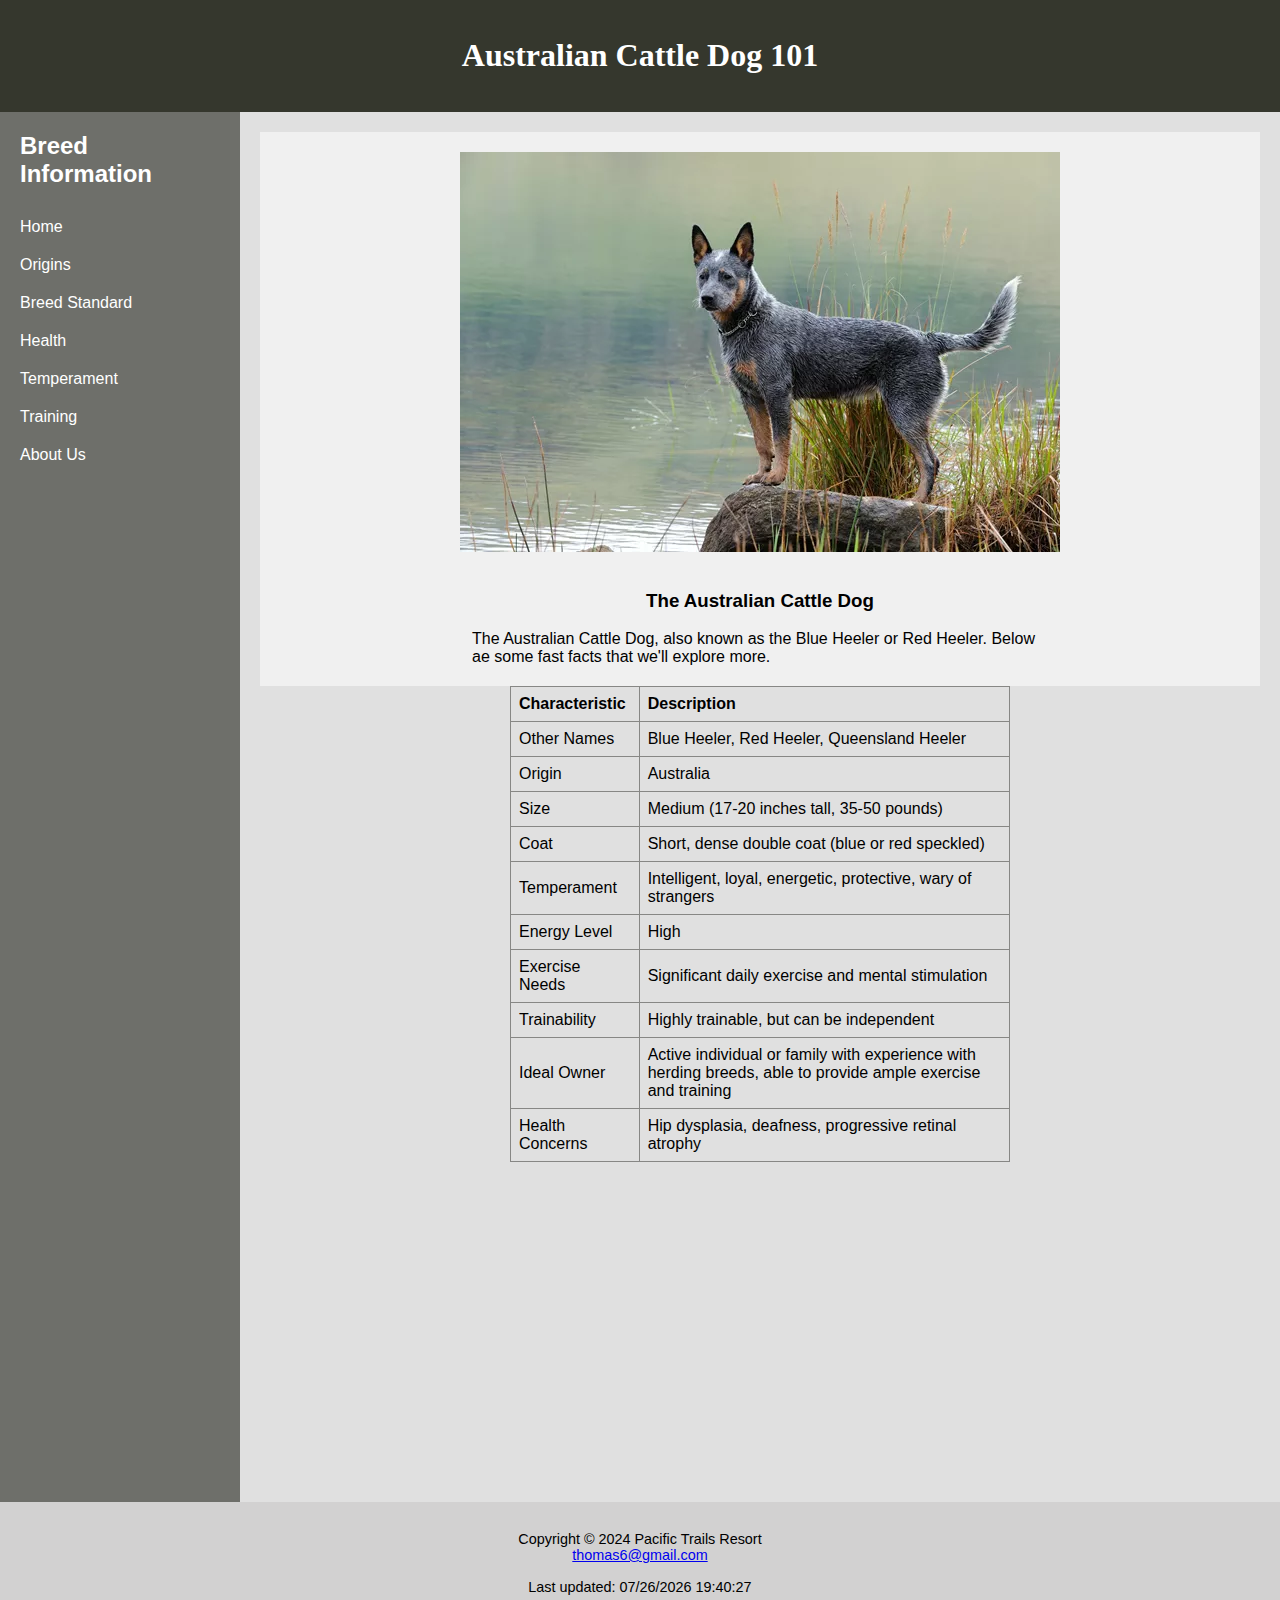
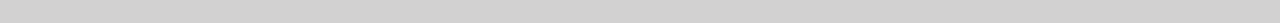
<file: index.html>
<!DOCTYPE html>
<html>
<head>
<title>Australian Cattle Dog 101</title>
<meta charset="utf-8">
<meta name="viewport" content="width=device-width, initial-scale=1.0">
<meta name="description" content="Energetic Australian Cattle Dogs are intelligent herding breeds with strong instincts. Known for their distinctive red or blue coats, they are loyal but require experienced owners.">
<link href="style.css" rel="stylesheet">
</head>
<body>
<header>
<h1><a href="index.html" alt="Australian Cattle">Australian Cattle Dog 101</a></h1>
</header>
  <div class="container">  
    <nav> 
      <h2>Breed Information</h2>
      <ul>
        <li><a href="index.html">Home</a></li>
        <li><a href="origins.html">Origins</a></li>
        <li><a href="breed_standard.html">Breed Standard</a></li>   
        <li><a href="health.html">Health</a></li>
        <li><a href="temperament.html">Temperament</a></li>
        <li><a href="training.html">Training</a></li>
        <li><a href="about-us.html">About Us</a></li>
      </ul>
    </nav>

<div class="content"> 
  <div class="intro">
  <img src="images/australian-cattle-dog-15.jpg" alt="Australian Cattle Dog in field">
  <h3>The Australian Cattle Dog</h3>
  <p>The Australian Cattle Dog, also known as the Blue Heeler or Red Heeler. Below ae some fast facts that we'll explore more.</p>
</div>


  <main>
    <div class="main-content">
<table>
  <tr>
    <th>Characteristic</th>
    <th>Description</th>
  </tr>
  <tr>
    <td>Other Names</td>
    <td>Blue Heeler, Red Heeler, Queensland Heeler</td>
  </tr>
  <tr>
    <td>Origin</td>
    <td>Australia</td>
  </tr>
  <tr>
    <td>Size</td>
    <td>Medium (17-20 inches tall, 35-50 pounds)</td>
  </tr>
  <tr>
    <td>Coat</td>
    <td>Short, dense double coat (blue or red speckled)</td>
  </tr>
  <tr>
    <td>Temperament</td>
    <td>Intelligent, loyal, energetic, protective, wary of strangers</td>
  </tr>
  <tr>
    <td>Energy Level</td>
    <td>High</td>
  </tr>
  <tr>
    <td>Exercise Needs</td>
    <td>Significant daily exercise and mental stimulation</td>
  </tr>
  <tr>
    <td>Trainability</td>
    <td>Highly trainable, but can be independent</td>
  </tr>
  <tr>
    <td>Ideal Owner</td>
    <td>Active individual or family with experience with herding breeds, able to provide ample exercise and training</td>
  </tr>
  <tr>
    <td>Health Concerns</td>
    <td>Hip dysplasia, deafness, progressive retinal atrophy</td>
  </tr>
</table>
    </div>
  </main>
    </div>
  </div> 

  <footer>
    Copyright &copy; 2024 Pacific Trails Resort<br>
    <a href="mailto:thomas6@gmail.com">thomas6@gmail.com</a><br><br>
	<p>Last updated: <span id="lastUpdated"></span></p>
  </footer>
    <script>
    document.getElementById("lastUpdated").textContent = document.lastModified;
  </script>
</body>
</html>
</file>
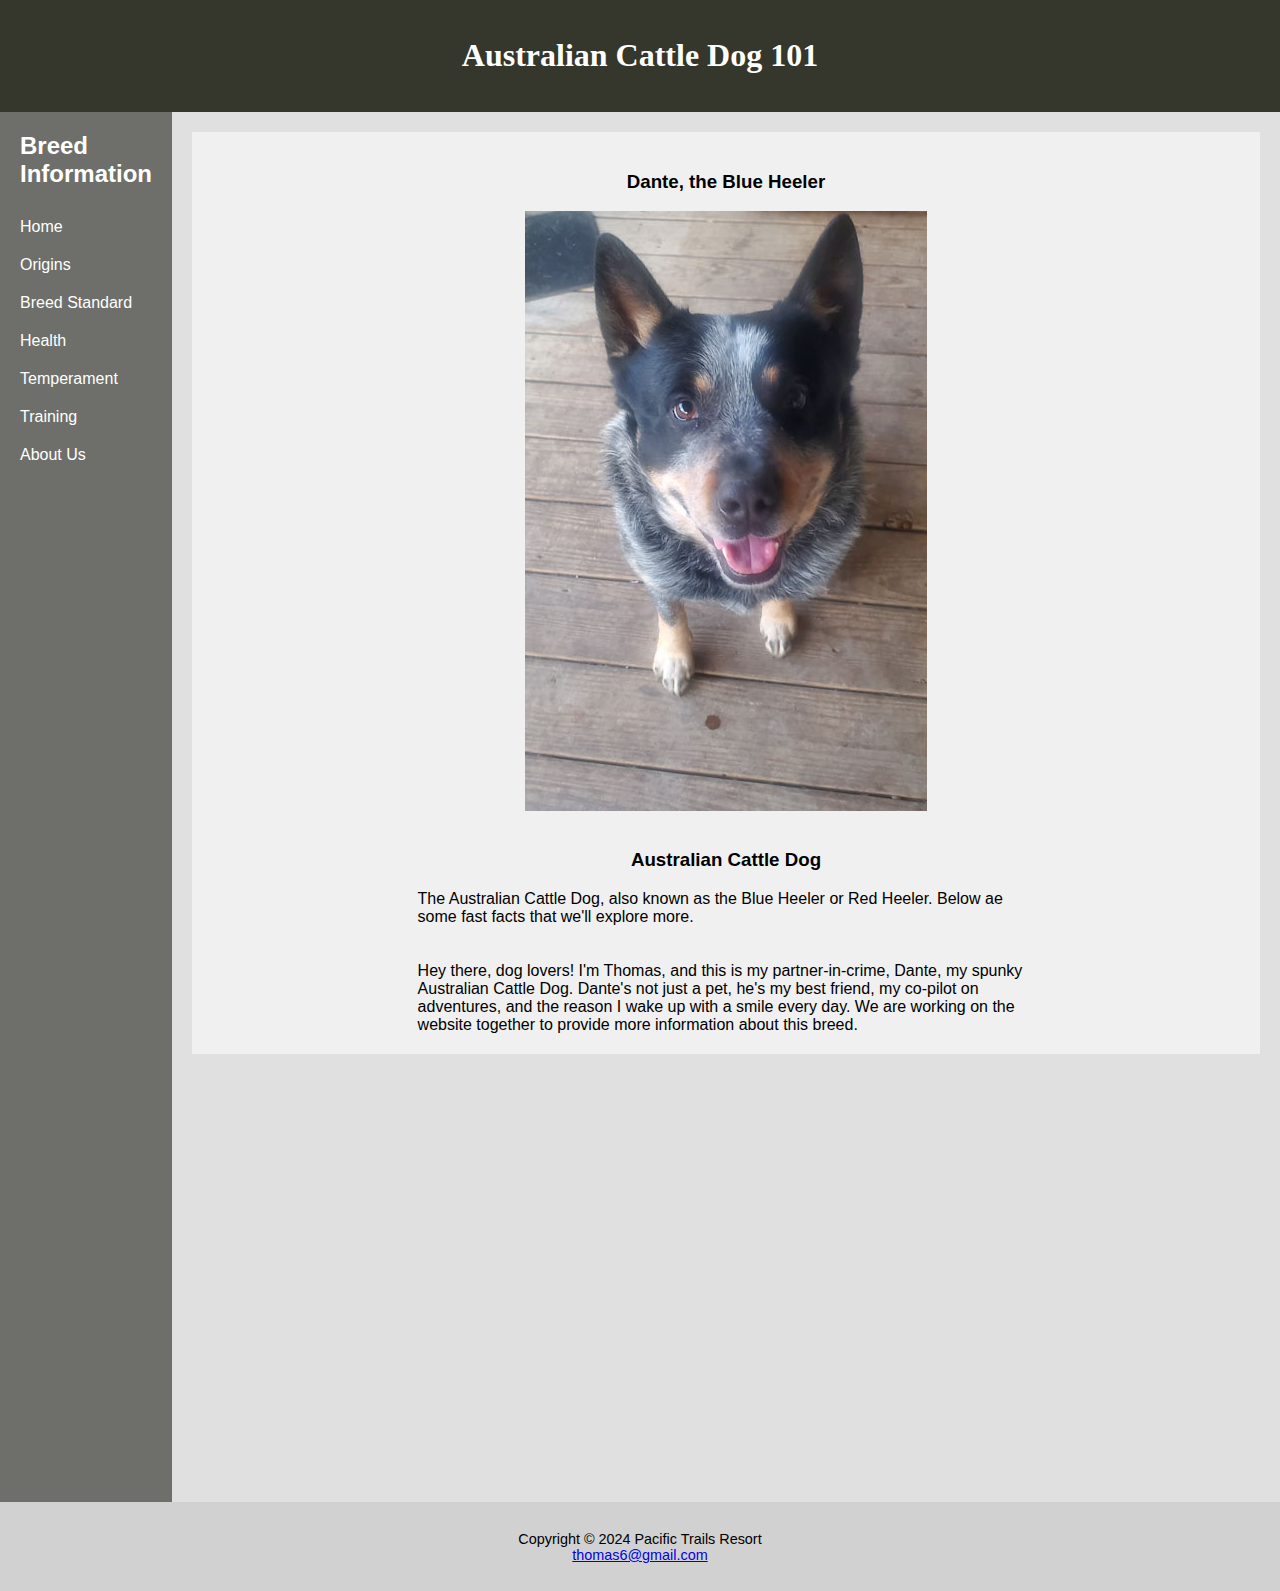
<file: about-us.html>
<!DOCTYPE html>
<html>
<head>
<body>
<title>Australian Cattle Dog 101</title>
<meta charset="utf-8">
<meta name="viewport" content="width=device-width, initial-scale=1.0">
<meta name="description" content="Energetic Australian Cattle Dogs are intelligent herding breeds with strong instincts. Known for their distinctive red or blue coats, they are loyal but require experienced owners.">
<link href="style.css" rel="stylesheet">
</head>
<header>
   <h1><a href="index.html" alt="Australian Cattle">Australian Cattle Dog 101</a></h1>
</header>
  <div class="container">  
    <nav> 
      <h2>Breed Information</h2>
      <ul>
        <li><a href="index.html">Home</a></li>
        <li><a href="origins.html">Origins</a></li>
        <li><a href="breed_standard.html">Breed Standard</a></li>   
        <li><a href="health.html">Health</a></li>
        <li><a href="temperament.html">Temperament</a></li>
        <li><a href="training.html">Training</a></li>
        <li><a href="about-us.html">About Us</a></li>
      </ul>
    </nav>
	<div class="content"> 
  <div class="intro">
   <h3>Dante, the Blue Heeler</h3>
  <img src="images/dante.jpg" alt="Australian Cattle Dog Temperament">
  <h3>Australian Cattle Dog</h3>
  <p>The Australian Cattle Dog, also known as the Blue Heeler or Red Heeler. Below ae some fast facts that we'll explore more.</p>
  <BR><BR><p>
Hey there, dog lovers! I'm Thomas, and this is my partner-in-crime, Dante, my spunky Australian Cattle Dog. Dante's not just a pet, he's my best friend, my co-pilot on adventures, and the reason I wake up with a smile every day. We are working on the website together to provide more information about this breed.
</p>
</div></div>
  <main>
    <div class="main-content">
    </div>
  </main>
    </div>
  </div> 
  <footer>
    Copyright &copy; 2024 Pacific Trails Resort<br>
    <a href="mailto:thomas6@gmail.com">thomas6@gmail.com</a><br>
  </footer>
</body>
</html>
</file>
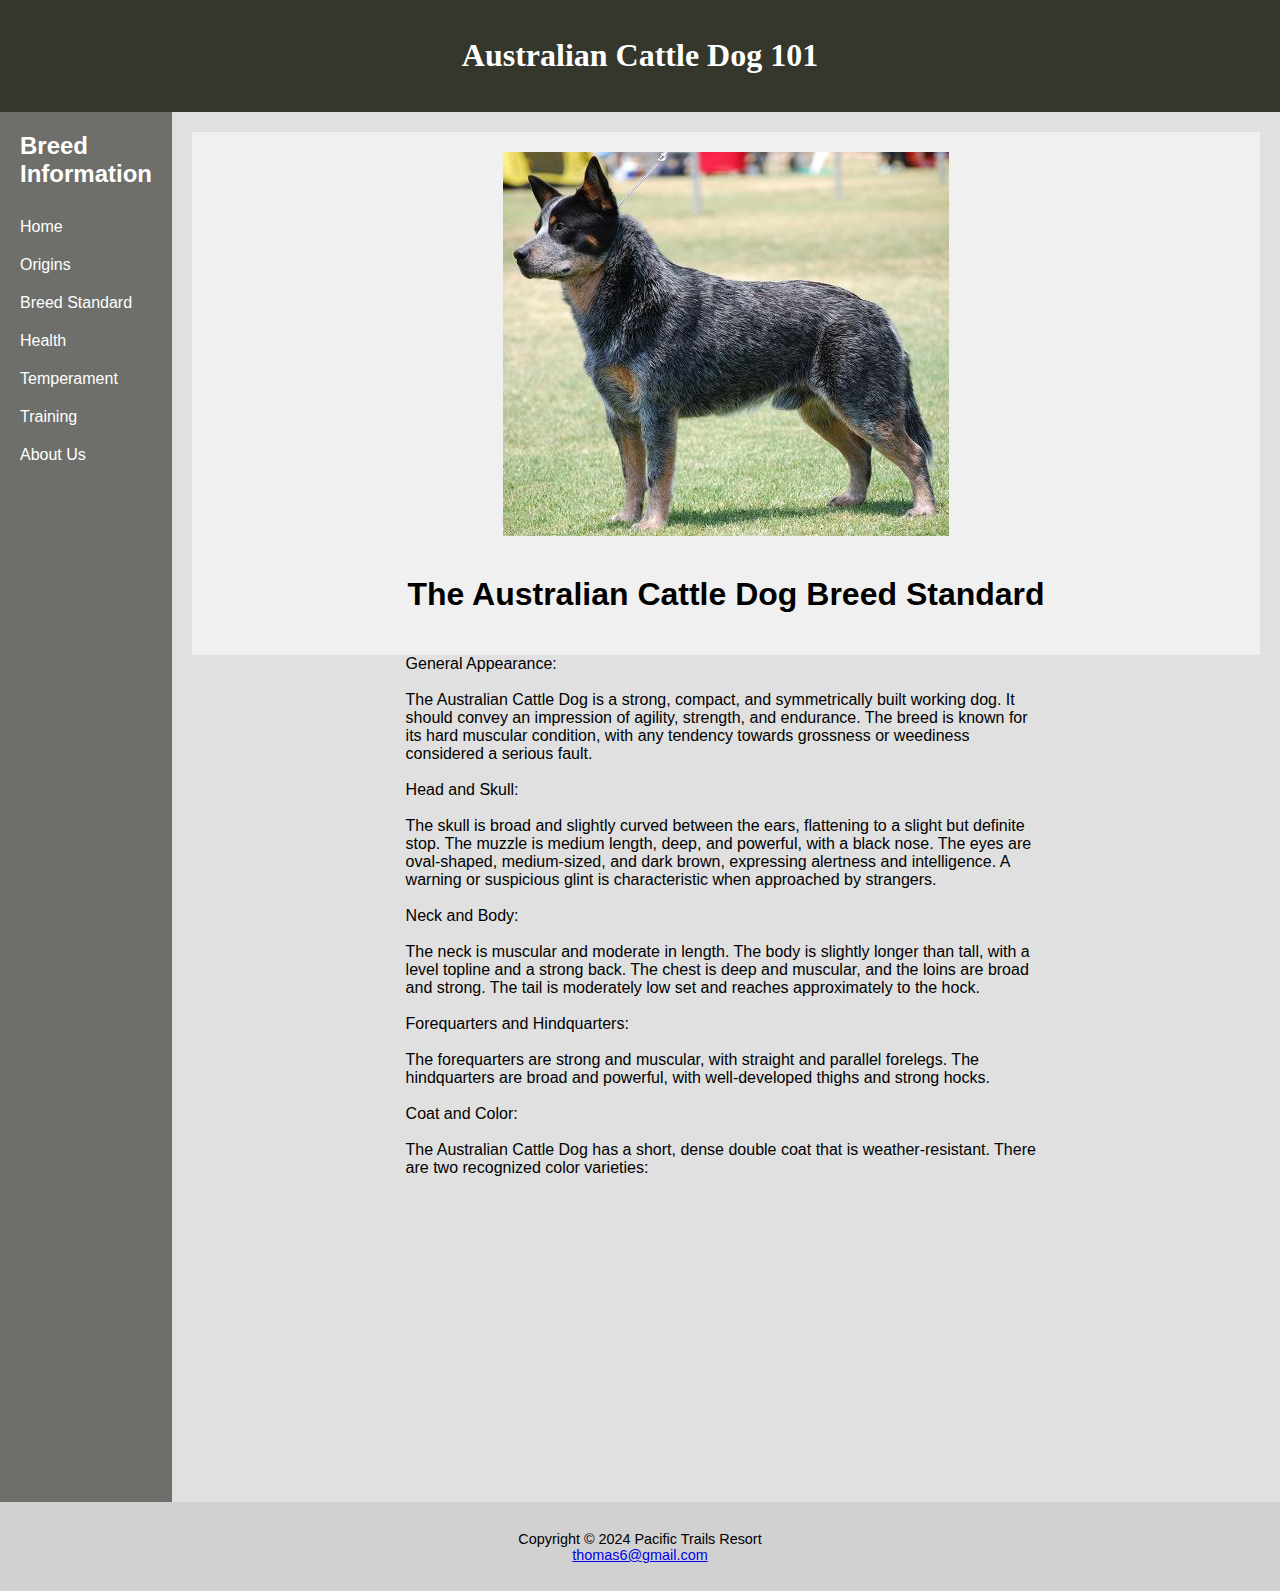
<file: breed_standard.html>
<!DOCTYPE html>
<html>
<head>
<title>Australian Cattle Dog 101</title>
<meta charset="utf-8">
<meta name="viewport" content="width=device-width, initial-scale=1.0">
<meta name="description" content="Energetic Australian Cattle Dogs are intelligent herding breeds with strong instincts. Known for their distinctive red or blue coats, they are loyal but require experienced owners.">
<link href="style.css" rel="stylesheet">
</head>
<body>
<header>
<h1><a href="index.html" alt="Australian Cattle">Australian Cattle Dog 101</a></h1>
</header>
<body>
  <div class="container">  
    <nav> 
      <h2>Breed Information</h2>
      <ul>
        <li><a href="index.html">Home</a></li>
        <li><a href="origins.html">Origins</a></li>
        <li><a href="breed_standard.html">Breed Standard</a></li>    
        <li><a href="health.html">Health</a></li>
        <li><a href="temperament.html">Temperament</a></li>
        <li><a href="training.html">Training</a></li>
        <li><a href="about-us.html">About Us</a></li>
      </ul>
    </nav>

    <div class="content"> 
        <div class="intro">
          <img src="images/aco01.jpg" alt="The Australian Cattle Dog Breed Standard">
          <h1>The Australian Cattle Dog Breed Standard</h1>
        </div>
<main>
<div class="main-content">
<p>
General Appearance:
<br><br>
The Australian Cattle Dog is a strong, compact, and symmetrically built working dog. It should convey an impression of agility, strength, and endurance. The breed is known for its hard muscular condition, with any tendency towards grossness or weediness considered a serious fault.
<br><br>
Head and Skull:
<br><br>
The skull is broad and slightly curved between the ears, flattening to a slight but definite stop. The muzzle is medium length, deep, and powerful, with a black nose. The eyes are oval-shaped, medium-sized, and dark brown, expressing alertness and intelligence. A warning or suspicious glint is characteristic when approached by strangers.
<br><br>
Neck and Body:
<br><br>
The neck is muscular and moderate in length. The body is slightly longer than tall, with a level topline and a strong back. The chest is deep and muscular, and the loins are broad and strong. The tail is moderately low set and reaches approximately to the hock.
<br><br>
Forequarters and Hindquarters:
<br><br>
The forequarters are strong and muscular, with straight and parallel forelegs. The hindquarters are broad and powerful, with well-developed thighs and strong hocks.
<br><br>
Coat and Color:
<br><br>
The Australian Cattle Dog has a short, dense double coat that is weather-resistant. There are two recognized color varieties:
</p>
</div>
  </main>
    </div>
  </div> 
<footer>
    Copyright &copy; 2024 Pacific Trails Resort<br>
    <a href="mailto:thomas6@gmail.com">thomas6@gmail.com</a><br>
  </footer>
</body>
</html>
</file>
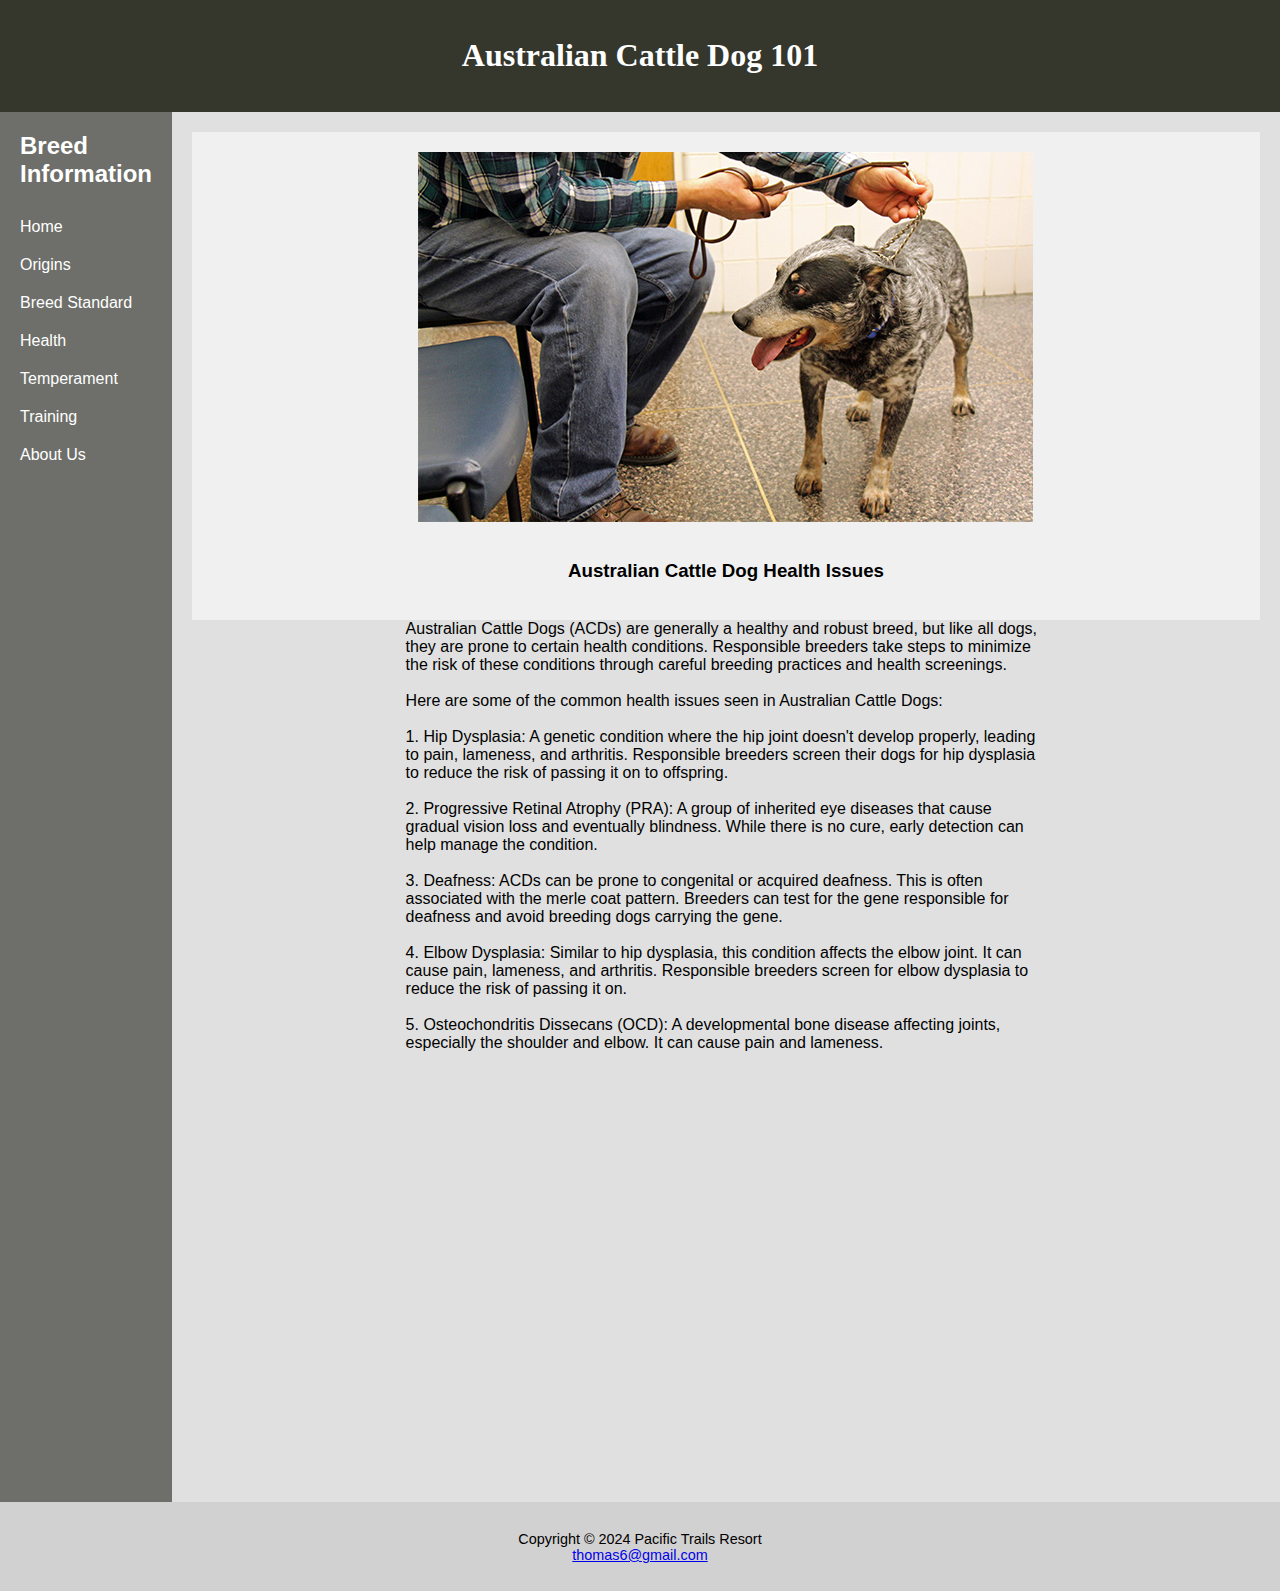
<file: health.html>
<!DOCTYPE html>
<html>
<head>
<title>Australian Cattle Dog 101</title>
<meta charset="utf-8">
<meta name="viewport" content="width=device-width, initial-scale=1.0">
<meta name="description" content="Energetic Australian Cattle Dogs are intelligent herding breeds with strong instincts. Known for their distinctive red or blue coats, they are loyal but require experienced owners.">
<link href="style.css" rel="stylesheet">
</head>
<body>
<header>
<h1><a href="index.html" alt="Australian Cattle">Australian Cattle Dog 101</a></h1>
</header>
<body>
  <div class="container">  
    <nav> 
      <h2>Breed Information</h2>
      <ul>
        <li><a href="index.html">Home</a></li>
        <li><a href="origins.html">Origins</a></li>
        <li><a href="breed_standard.html">Breed Standard</a></li>    
        <li><a href="health.html">Health</a></li>
        <li><a href="temperament.html">Temperament</a></li>
        <li><a href="training.html">Training</a></li>
        <li><a href="about-us.html">About Us</a></li>
      </ul>
    </nav>

    <div class="content"> 
        <div class="intro">
          <img src="images/acdhealth.jpg" alt="Australian Cattle Dog Health Traits">
          <h3>Australian Cattle Dog Health Issues</h3>
        </div>
<main>
<div class="main-content">
<p>
Australian Cattle Dogs (ACDs) are generally a healthy and robust breed, but like all dogs, they are prone to certain health conditions. Responsible breeders take steps to minimize the risk of these conditions through careful breeding practices and health screenings.
<br><br>
Here are some of the common health issues seen in Australian Cattle Dogs:
<br><br>
1. Hip Dysplasia:
A genetic condition where the hip joint doesn't develop properly, leading to pain, lameness, and arthritis. Responsible breeders screen their dogs for hip dysplasia to reduce the risk of passing it on to offspring.
<br><br>
2. Progressive Retinal Atrophy (PRA):
A group of inherited eye diseases that cause gradual vision loss and eventually blindness. While there is no cure, early detection can help manage the condition.
<br><br>
3. Deafness:
ACDs can be prone to congenital or acquired deafness. This is often associated with the merle coat pattern. Breeders can test for the gene responsible for deafness and avoid breeding dogs carrying the gene.
<br><br>
4. Elbow Dysplasia:
Similar to hip dysplasia, this condition affects the elbow joint. It can cause pain, lameness, and arthritis. Responsible breeders screen for elbow dysplasia to reduce the risk of passing it on.
<br><br>
5. Osteochondritis Dissecans (OCD):
A developmental bone disease affecting joints, especially the shoulder and elbow. It can cause pain and lameness.
</p>
   </div>
    </main>
    </div>
</div> 
<footer>
    Copyright &copy; 2024 Pacific Trails Resort<br>
    <a href="mailto:thomas6@gmail.com">thomas6@gmail.com</a>
</footer>
</body>
</html>
</file>
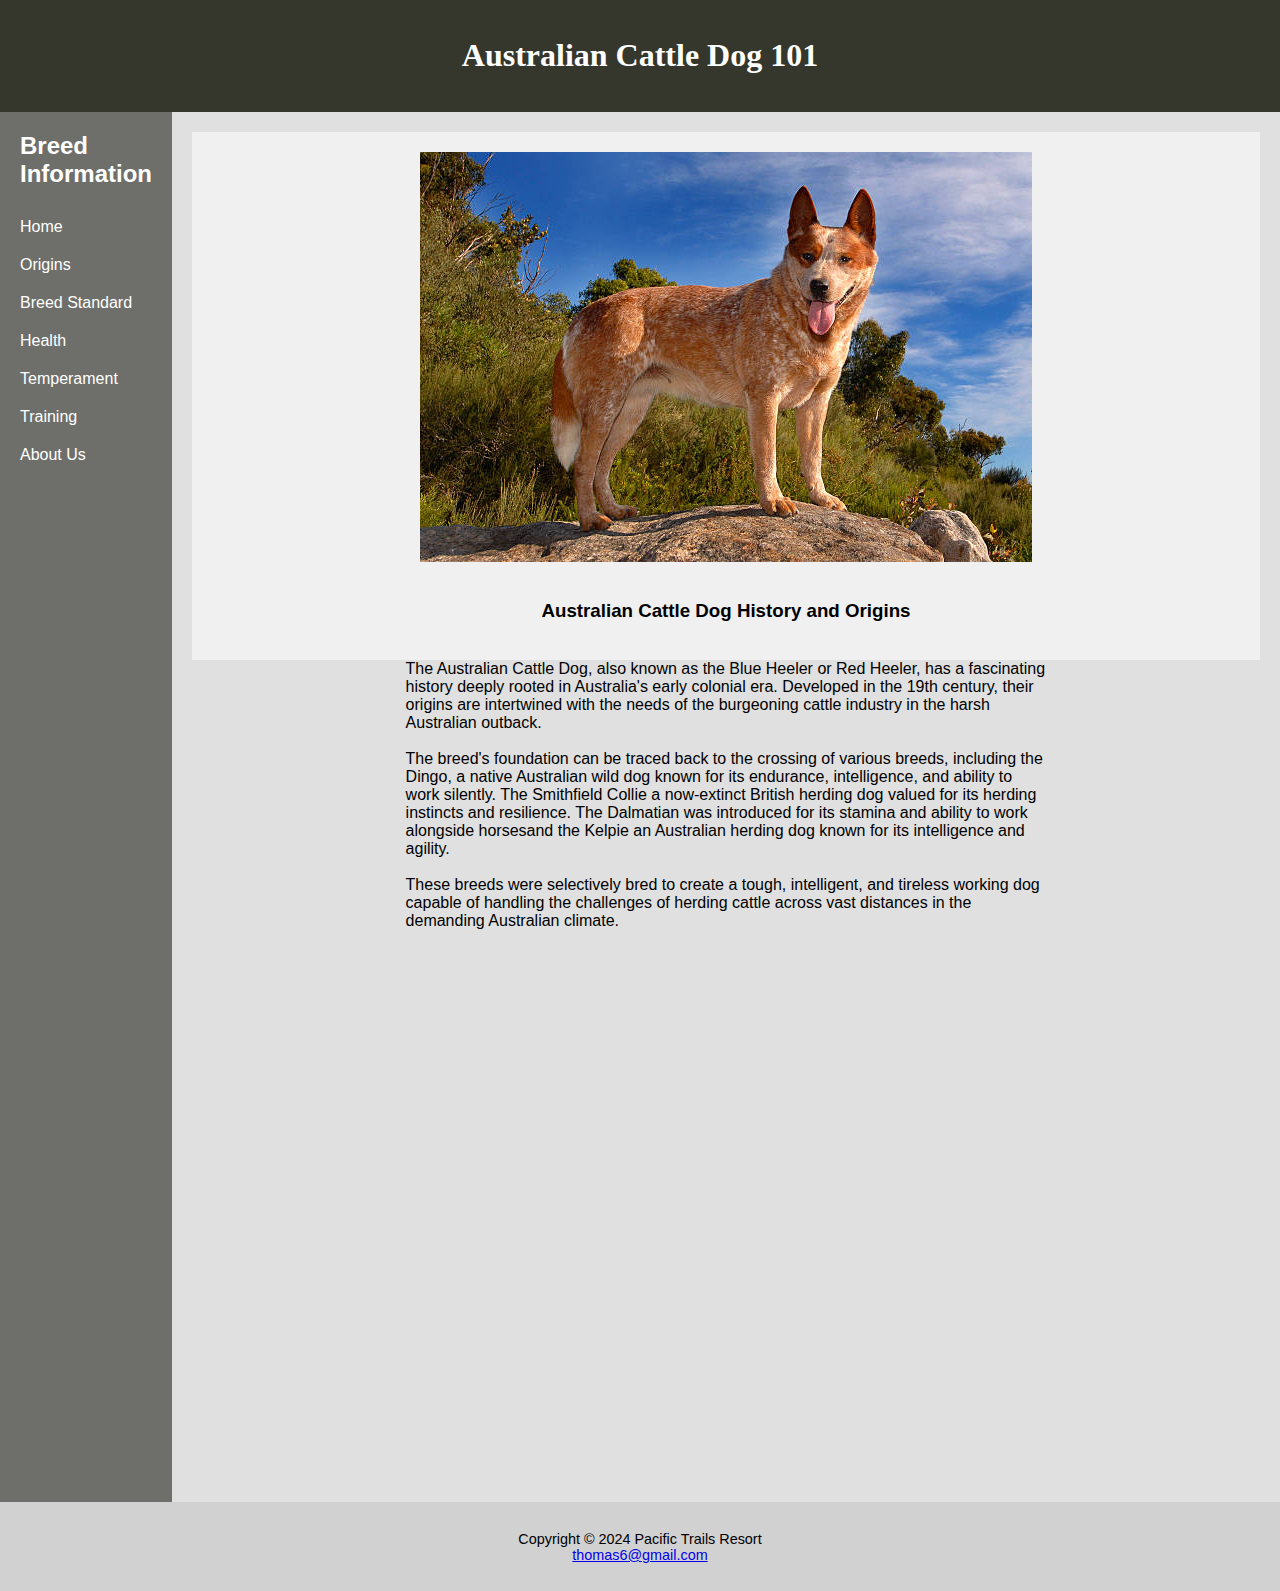
<file: origins.html>
<!DOCTYPE html>
<html>
<head>
<title>Australian Cattle Dog 101</title>
<meta charset="utf-8">
<meta name="viewport" content="width=device-width, initial-scale=1.0">
<meta name="description" content="Energetic Australian Cattle Dogs are intelligent herding breeds with strong instincts. Known for their distinctive red or blue coats, they are loyal but require experienced owners.">
<link href="style.css" rel="stylesheet">
</head>
<body>
<header>
<h1><a href="index.html" alt="Australian Cattle">Australian Cattle Dog 101</a></h1>
</header>
<body>
  <div class="container">  
    <nav> 
      <h2>Breed Information</h2>
      <ul>
        <li><a href="index.html">Home</a></li>
        <li><a href="origins.html">Origins</a></li>
        <li><a href="breed_standard.html">Breed Standard</a></li>    
        <li><a href="health.html">Health</a></li>
        <li><a href="temperament.html">Temperament</a></li>
        <li><a href="training.html">Training</a></li>
        <li><a href="about-us.html">About Us</a></li>
      </ul>
    </nav>
	<div class="content"> 
  <div class="intro">
          <img src="images/acd12.jpg" alt="Australian down under">
          <h3>Australian Cattle Dog History and Origins</h3>
        </div>

  <main>
    <div class="main-content">
<p>The Australian Cattle Dog, also known as the Blue Heeler or Red Heeler, has a fascinating history deeply rooted in Australia's early colonial era. Developed in the 19th century, their origins are intertwined with the needs of the burgeoning cattle industry in the harsh Australian outback.

<br><br>
The breed's foundation can be traced back to the crossing of various breeds, including the Dingo, a native Australian wild dog known for its endurance, intelligence, and ability to work silently. The Smithfield Collie a now-extinct British herding dog valued for its herding instincts and resilience. The Dalmatian was introduced for its stamina and ability to work alongside horsesand the Kelpie an Australian herding dog known for its intelligence and agility.
<br><br>
These breeds were selectively bred to create a tough, intelligent, and tireless working dog capable of handling the challenges of herding cattle across vast distances in the demanding Australian climate.
<br><br>
</p>
</div>
</main>
</div>
</div> 
<footer>
    Copyright &copy; 2024 Pacific Trails Resort<br>
    <a href="mailto:thomas6@gmail.com">thomas6@gmail.com</a><br>
  </footer>
</body>
</html>
</file>
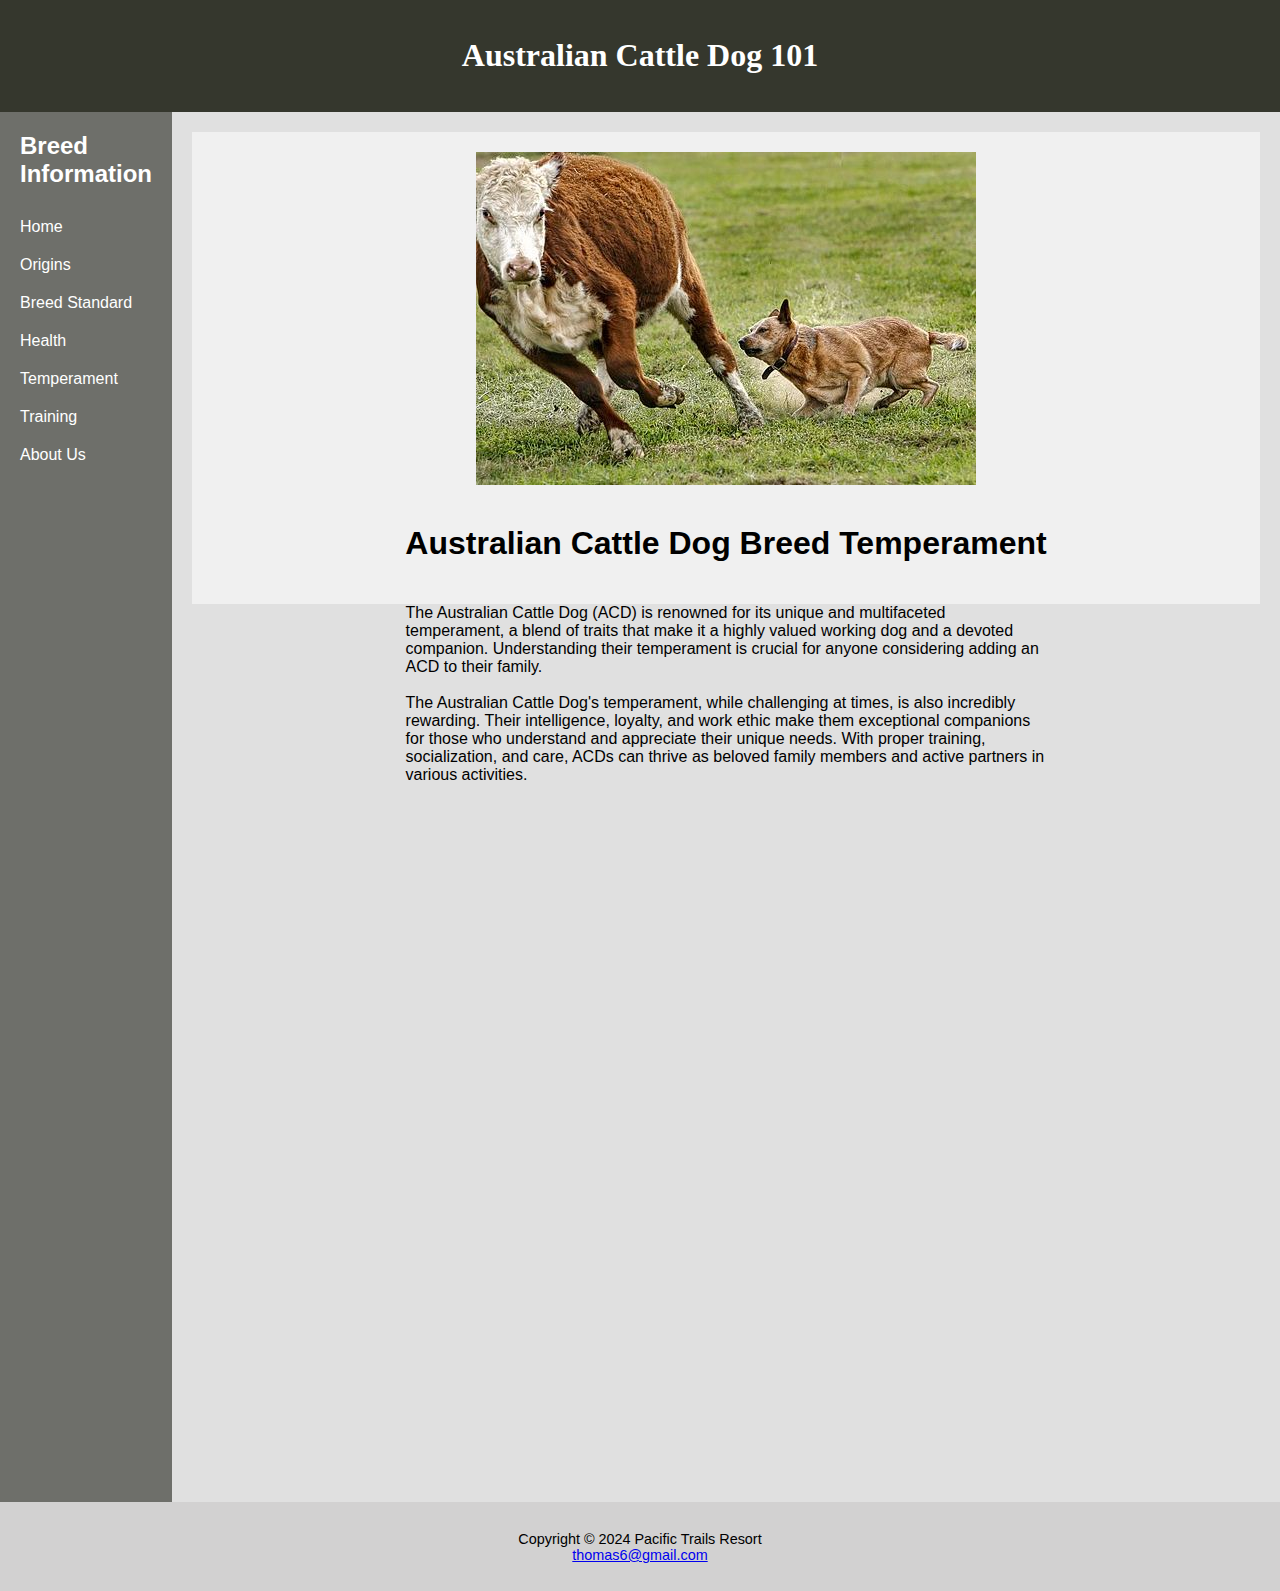
<file: temperament.html>
<!DOCTYPE html>
<html>
<head>
<title>Australian Cattle Dog 101</title>
<meta charset="utf-8">
<meta name="viewport" content="width=device-width, initial-scale=1.0">
<meta name="description" content="Energetic Australian Cattle Dogs are intelligent herding breeds with strong instincts. Known for their distinctive red or blue coats, they are loyal but require experienced owners.">
<link href="style.css" rel="stylesheet">
</head>
<body>
<header>
<h1><a href="index.html" alt="Australian Cattle">Australian Cattle Dog 101</a></h1>
</header>
<body>
  <div class="container">  
    <nav> 
      <h2>Breed Information</h2>
      <ul>
        <li><a href="index.html">Home</a></li>
        <li><a href="origins.html">Origins</a></li>
        <li><a href="breed_standard.html">Breed Standard</a></li>    
        <li><a href="health.html">Health</a></li>
        <li><a href="temperament.html">Temperament</a></li>
        <li><a href="training.html">Training</a></li>
        <li><a href="about-us.html">About Us</a></li>
      </ul>
    </nav>
    <div class="content"> 
        <div class="intro">
          <img src="images/redcow.jpg" alt="ACDs Temperament">
          <h1>Australian Cattle Dog Breed Temperament</h1>
        </div>
<main>
<div class="main-content">
<p>
The Australian Cattle Dog (ACD) is renowned for its unique and multifaceted temperament, a blend of traits that make it a highly valued working dog and a devoted companion. Understanding their temperament is crucial for anyone considering adding an ACD to their family.
<br><br>
The Australian Cattle Dog's temperament, while challenging at times, is also incredibly rewarding. Their intelligence, loyalty, and work ethic make them exceptional companions for those who understand and appreciate their unique needs. With proper training, socialization, and care, ACDs can thrive as beloved family members and active partners in various activities.
</p>
</div>
</main>
    </div>
  </div> 
<footer>
    Copyright &copy; 2024 Pacific Trails Resort<br>
    <a href="mailto:thomas6@gmail.com">thomas6@gmail.com</a>
</footer>
</body>
</html>
</file>
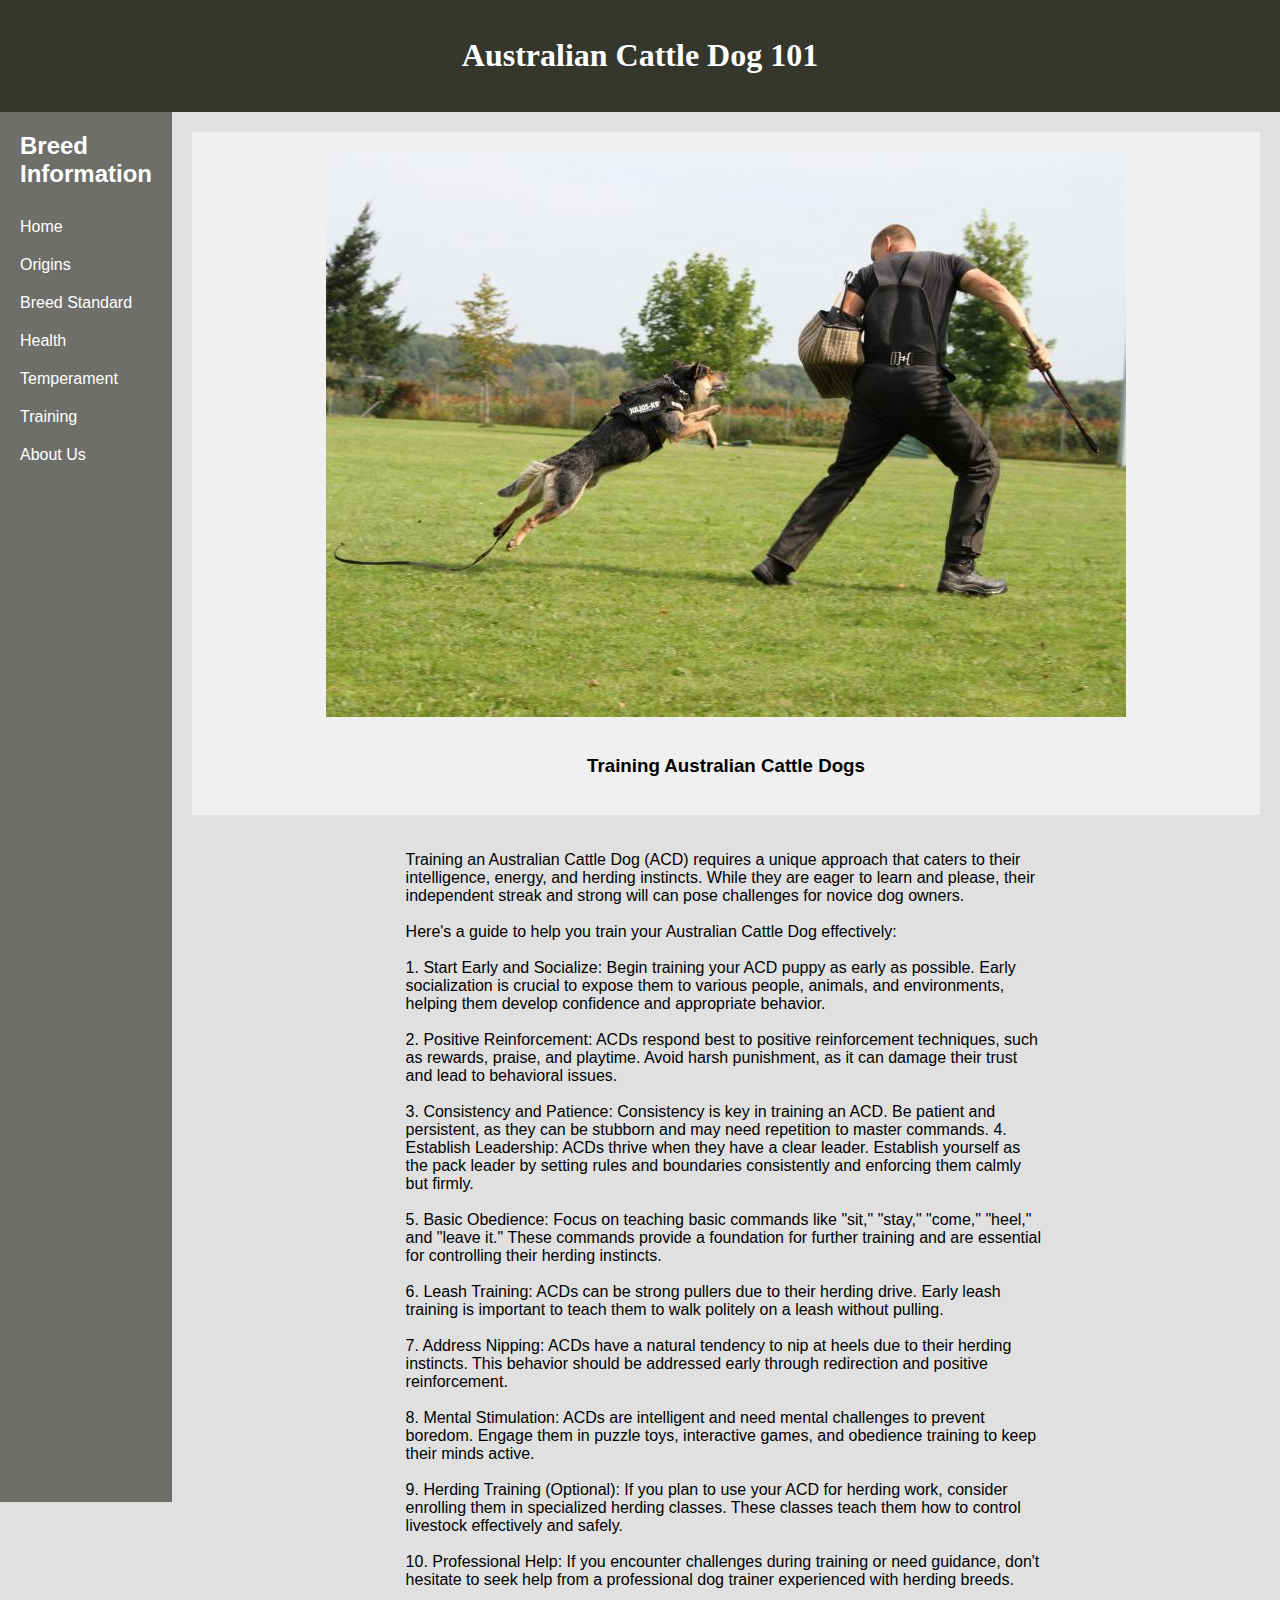
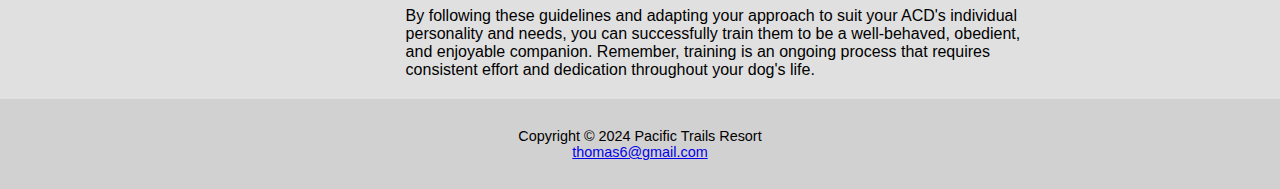
<file: training.html>
<!DOCTYPE html>
<html>
<head>
<title>Australian Cattle Dog 101</title>
<meta charset="utf-8">
<meta name="viewport" content="width=device-width, initial-scale=1.0">
<meta name="description" content="Energetic Australian Cattle Dogs are intelligent herding breeds with strong instincts. Known for their distinctive red or blue coats, they are loyal but require experienced owners.">
<link href="style.css" rel="stylesheet">
</head>
<body>
<header>
<h1><a href="index.html" alt="Australian Cattle">Australian Cattle Dog 101</a></h1>
</header>
<body>
  <div class="container">  
    <nav> 
      <h2>Breed Information</h2>
      <ul>
        <li><a href="index.html">Home</a></li>
        <li><a href="origins.html">Origins</a></li>
        <li><a href="breed_standard.html">Breed Standard</a></li>    
        <li><a href="health.html">Health</a></li>
        <li><a href="temperament.html">Temperament</a></li>
        <li><a href="training.html">Training</a></li>
        <li><a href="about-us.html">About Us</a></li>
      </ul>
    </nav>
    <div class="content"> 
        <div class="intro">
          <img src="images/check.22095523_std.jpg" alt="ACDs Temperament">
          <h3>Training Australian Cattle Dogs</h3>
        </div>
<main>
<div class="main-content">
<p>
<br><br>
Training an Australian Cattle Dog (ACD) requires a unique approach that caters to their intelligence, energy, and herding instincts. While they are eager to learn and please, their independent streak and strong will can pose challenges for novice dog owners.
<br><br>
Here's a guide to help you train your Australian Cattle Dog effectively:
<br><br>
1. Start Early and Socialize: Begin training your ACD puppy as early as possible. Early socialization is crucial to expose them to various people, animals, and environments, helping them develop confidence and appropriate behavior.
<br><br>
2. Positive Reinforcement: ACDs respond best to positive reinforcement techniques, such as rewards, praise, and playtime. Avoid harsh punishment, as it can damage their trust and lead to behavioral issues.
<br><br>
3. Consistency and Patience: Consistency is key in training an ACD. Be patient and persistent, as they can be stubborn and may need repetition to master commands.

4. Establish Leadership: ACDs thrive when they have a clear leader. Establish yourself as the pack leader by setting rules and boundaries consistently and enforcing them calmly but firmly.
<br><br>
5. Basic Obedience: Focus on teaching basic commands like "sit," "stay," "come," "heel," and "leave it." These commands provide a foundation for further training and are essential for controlling their herding instincts.
<br><br>
6. Leash Training: ACDs can be strong pullers due to their herding drive. Early leash training is important to teach them to walk politely on a leash without pulling.
<br><br>
7. Address Nipping: ACDs have a natural tendency to nip at heels due to their herding instincts. This behavior should be addressed early through redirection and positive reinforcement.
<br><br>
8. Mental Stimulation: ACDs are intelligent and need mental challenges to prevent boredom. Engage them in puzzle toys, interactive games, and obedience training to keep their minds active.
<br><br>
9. Herding Training (Optional): If you plan to use your ACD for herding work, consider enrolling them in specialized herding classes. These classes teach them how to control livestock effectively and safely.
<br><br>
10. Professional Help: If you encounter challenges during training or need guidance, don't hesitate to seek help from a professional dog trainer experienced with herding breeds.
<br><br>
By following these guidelines and adapting your approach to suit your ACD's individual personality and needs, you can successfully train them to be a well-behaved, obedient, and enjoyable companion. Remember, training is an ongoing process that requires consistent effort and dedication throughout your dog's life.
</p>

    </div>
  </main>
    </div>
  </div> 
<footer>
    Copyright &copy; 2024 Pacific Trails Resort<br>
    <a href="mailto:thomas6@gmail.com">thomas6@gmail.com</a>
</footer>
</body>
</html>
</file>
<file: style.css>
header { 
    background-color: #35372d;
    color: #FFFFFF;
	text-align: center;
    font-family: Georgia, serif;
    padding: 1em;
}

header a:link, header a:visited {
    color: #FFFFFF;
    text-decoration: none;
}

header a:hover {
    color: #90C7E3;
    text-decoration: none;
}

body {
  font-family: sans-serif;
  margin: 0; 
  background-color: #e0e0e0;
}

.container {
  display: flex; 
}

nav {
  width: 200px;  
  background-color: #6e6f6a; 
  padding: 20px;
  height: 150vh;
}

nav h2 {
    margin-top: 0;
    color: white;
}

nav ul {
    list-style: none;
    padding: 0;
    margin: 0;
}

nav a {
    color: white;
    text-decoration: none;
    display: block;
    padding: 10px 0;
}

.intro {
    flex-grow: 1;
    padding: 20px;
    text-align: center;
    background-color: #f0f0f0;
}

.intro img {
    max-width: 100%;
    height: auto;
    margin-bottom: 15px;
}

.content {
  flex-grow: 1;
  padding: 20px;
}  

p {
    border-collapse: collapse;
    margin: 0 auto;
    text-align: left;
    width: 60%;
}

table {
    width: 50%;
    border-collapse: collapse;
    margin: 0 auto;
}

tr {
    background-color: transparent; }

th, td {
    border: 1px solid #878785;
    padding: 8px;
    text-align: left;
}

th {
    background-color: transparent;
}

footer {
    font-size: .90em;
    text-align: center;
    padding: 2em;
    background-color: #d2d1d1;
}

footer p {
  text-align: center;
}

@media (max-width: 768px) {
  .container {
    flex-direction: column;
  }
  nav {
    width: 100%; 
    height: auto;
  } 
nav a {
    padding: 2px;
  }
}
</file>
